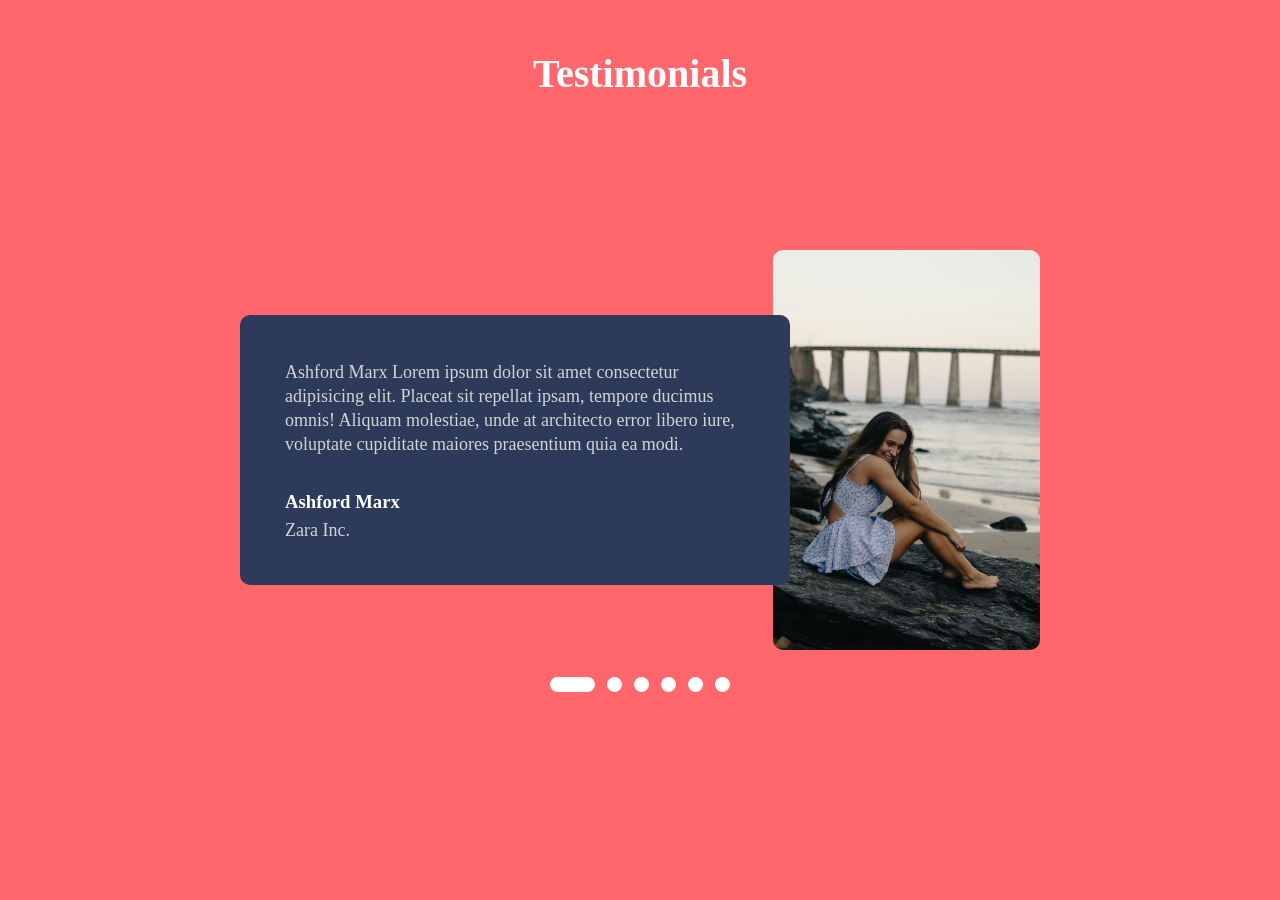
<file: testimonials/testimonials.html>
<!DOCTYPE html>
<html lang="en">

<head>
    <meta charset="UTF-8">
    <meta name="viewport" content="width=device-width, initial-scale=1.0">
    <title>Testimonials</title>
    <link rel="stylesheet" href="./CSS/testimonials.css">
    <script src="./JS/testimonials.js" defer></script>
</head>

<body>
    <div class="protagonist">
        <h1>Testimonials</h1>

        <div class="container">
            <div class="indicator">
                <span class="btn active"></span>
                <span class="btn"></span>
                <span class="btn"></span>
                <span class="btn"></span>
                <span class="btn"></span>
                <span class="btn"></span>
            </div>
            <div class="testimonials">
                <div class="slide-row" id="slide">
                    <div class="slide-col">
                        <div class="user-text">
                            <p>Ashford Marx Lorem ipsum dolor sit amet consectetur adipisicing elit. Placeat sit
                                repellat ipsam,
                                tempore ducimus omnis! Aliquam molestiae, unde at architecto error libero iure,
                                voluptate
                                cupiditate maiores praesentium quia ea modi.</p>
                            <h3>Ashford Marx</h3>
                            <p>Zara Inc.</p>
                        </div>
                        <div class="user-img">
                            <img src="./CSS/Images/ashford-marx.jpg">
                        </div>
                    </div>
                    <div class="slide-col">
                        <div class="user-text">
                            <p>Atul Panday Lorem ipsum dolor sit amet consectetur adipisicing elit. Placeat sit repellat
                                ipsam,
                                tempore ducimus omnis! Aliquam molestiae, unde at architecto error libero iure,
                                voluptate
                                cupiditate maiores praesentium quia ea modi.</p>
                            <h3>Atul Panday</h3>
                            <p>Treymont Inc.</p>
                        </div>
                        <div class="user-img">
                            <img src="./CSS/Images/atul-pandey.jpg">
                        </div>
                    </div>
                    <div class="slide-col">
                        <div class="user-text ben-text">
                            <p>Ben Atkins Lorem ipsum dolor sit amet consectetur adipisicing elit. Placeat sit repellat
                                ipsam,
                                tempore ducimus omnis! Aliquam molestiae, unde at architecto error libero iure,
                                voluptate
                                cupiditate maiores praesentium quia ea modi.</p>
                            <h3>Ben Atkins</h3>
                            <p>Hallmark Inc.</p>
                        </div>
                        <div class="user-img">
                            <img src="./CSS/Images/ben-atkins.jpg">
                        </div>
                    </div>
                    <div class="slide-col">
                        <div class="user-text">
                            <p>Ionela Mat Lorem ipsum dolor sit amet consectetur adipisicing elit. Placeat sit repellat
                                ipsam,
                                tempore ducimus omnis! Aliquam molestiae, unde at architecto error libero iure,
                                voluptate
                                cupiditate maiores praesentium quia ea modi.</p>
                            <h3>Ionela Mat</h3>
                            <p>Author</p>
                        </div>
                        <div class="user-img">
                            <img src="./CSS/Images/ionela-mat.jpg">
                        </div>
                    </div>
                    <div class="slide-col">
                        <div class="user-text">
                            <p>Jadon Johnson Lorem ipsum dolor sit amet consectetur adipisicing elit. Placeat sit
                                repellat ipsam,
                                tempore ducimus omnis! Aliquam molestiae, unde at architecto error libero iure,
                                voluptate
                                cupiditate maiores praesentium quia ea modi.</p>
                            <h3>Jadon Johnson</h3>
                            <p>Empire Records</p>
                        </div>
                        <div class="user-img">
                            <img src="./CSS/Images/jadon-johnson.jpg">
                        </div>
                    </div>
                    <div class="slide-col">
                        <div class="user-text">
                            <p>Jessica Christian Lorem ipsum dolor sit amet consectetur adipisicing elit. Placeat sit
                                repellat ipsam,
                                tempore ducimus omnis! Aliquam molestiae, unde at architecto error libero iure,
                                voluptate
                                cupiditate maiores praesentium quia ea modi.</p>
                            <h3>Jessica Christian</h3>
                            <p>Tipsy Bartender</p>
                        </div>
                        <div class="user-img">
                            <img src="./CSS/Images/jessica-christian.jpg">
                        </div>
                    </div>
                </div>
            </div>

        </div>

    </div>
</body>

</html>
</file>
<file: testimonials/CSS/testimonials.css>
* {
    padding: 0;
    margin: 0;
}

.protagonist {
    position: relative;
    width: 100%;
    height: 100vh;
    background: #ff676d;
}

.protagonist h1 {
    text-align: center;
    padding-top: 50px;
    font-size: 40px;
    color: #fff;
}

.slide-row {
    display: flex;
    width: 5000px;
    transition: 1s ease;
    /* margin-top: 40px; */
    /* don't give margin, it disrupts the img's border radius property. */
}

.slide-col {
    position: relative;
    width: 800px;
    height: 400px;
}

.user-img {
    position: absolute;
    top: 0px;
    right: 0px;
    height: 100%;
}

.user-img img {
    height: 100%;
    border-radius: 10px;
}

.user-text {
    position: absolute;
    background: #2d3a59;
    width: 550px;
    height: 270px;
    left: 0px;
    top: 50%;
    transform: translateY(-50%);
    border-radius: 10px;
    color: #d3d4d6;
    padding: 45px;
    box-sizing: border-box;
    z-index: 2;
}

.ben-text {
    width: 520px;
}

.user-text p {
    font-size: 18px;
    line-height: 24px;
}

.user-text h3 {
    margin: 35px 0px 5px;
    color: #fff;
}

.container {
    position: absolute;
    width: 800px;
    height: 400px;
    top: 50%;
    left: 50%;
    transform: translate(-50%, -50%);
}

.indicator {
    position: absolute;
    left: 50%;
    transform: translateX(-50%);
    bottom: -50px;
}

.btn {
    display: inline-block;
    height: 15px;
    width: 15px;
    margin: 4px;
    border-radius: 15px;
    background: #fff;
    cursor: pointer;
    transition: 0.5s;
}

.active {
    width: 45px;
}

.testimonials {
    width: 100%;
    height: 100%;
    overflow: hidden;
}
</file>
